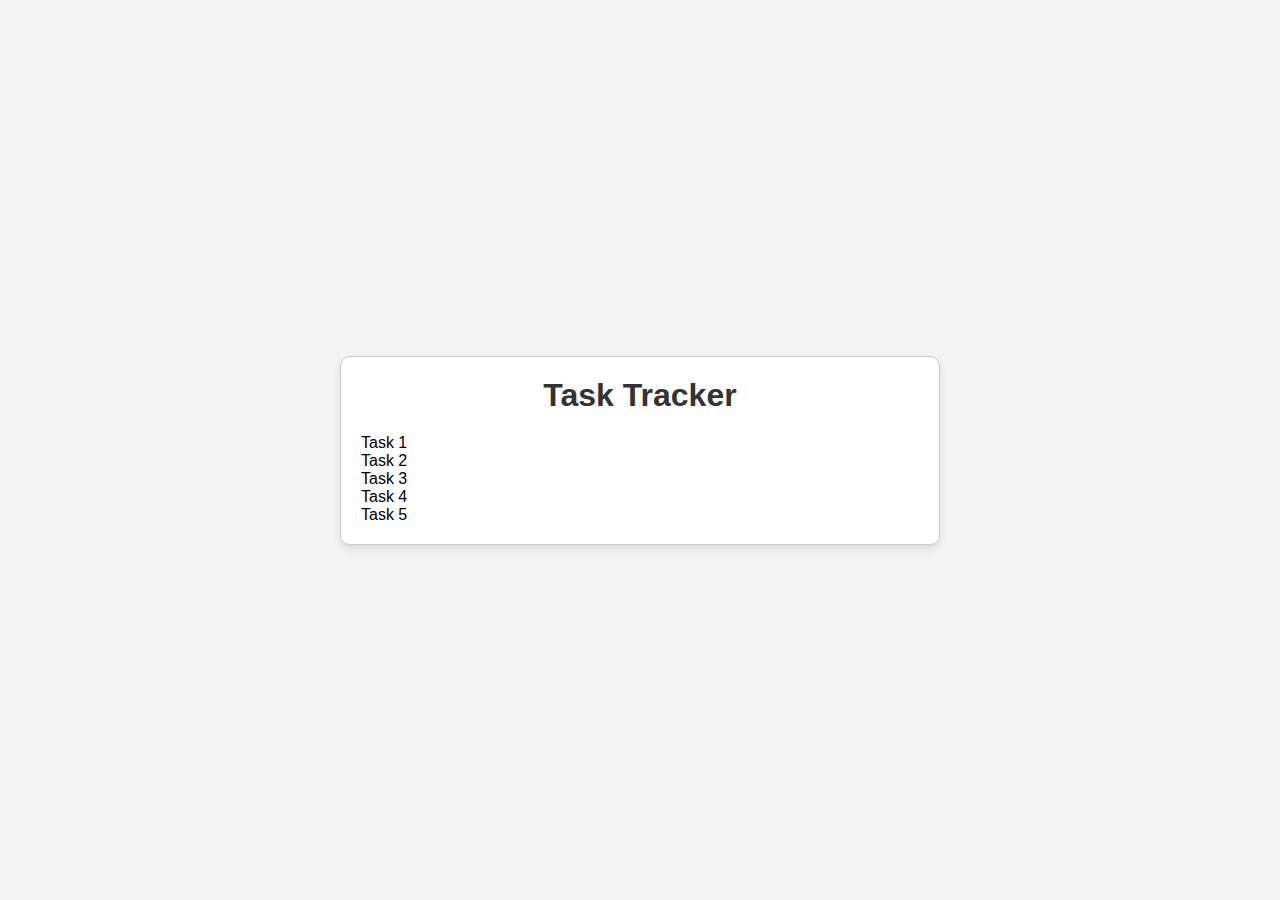
<file: index.html>
<!DOCTYPE html>
<html lang="en">
  <head>
    <meta charset="UTF-8" />
    <meta name="viewport" content="width=device-width, initial-scale=1.0" />
    <title>Task Tracker</title>
    <link rel="stylesheet" href="style.css" />
  </head>
  <body>
    <div class="container">
      <h1>Task Tracker</h1>
      <ul id="tasks">
        <li>Task 1</li>
        <li>Task 2</li>
        <li>Task 3</li>
        <li>Task 4</li>
        <li>Task 5</li>
      </ul>
    </div>

    <script src="script.js"></script>
  </body>
</html>
</file>
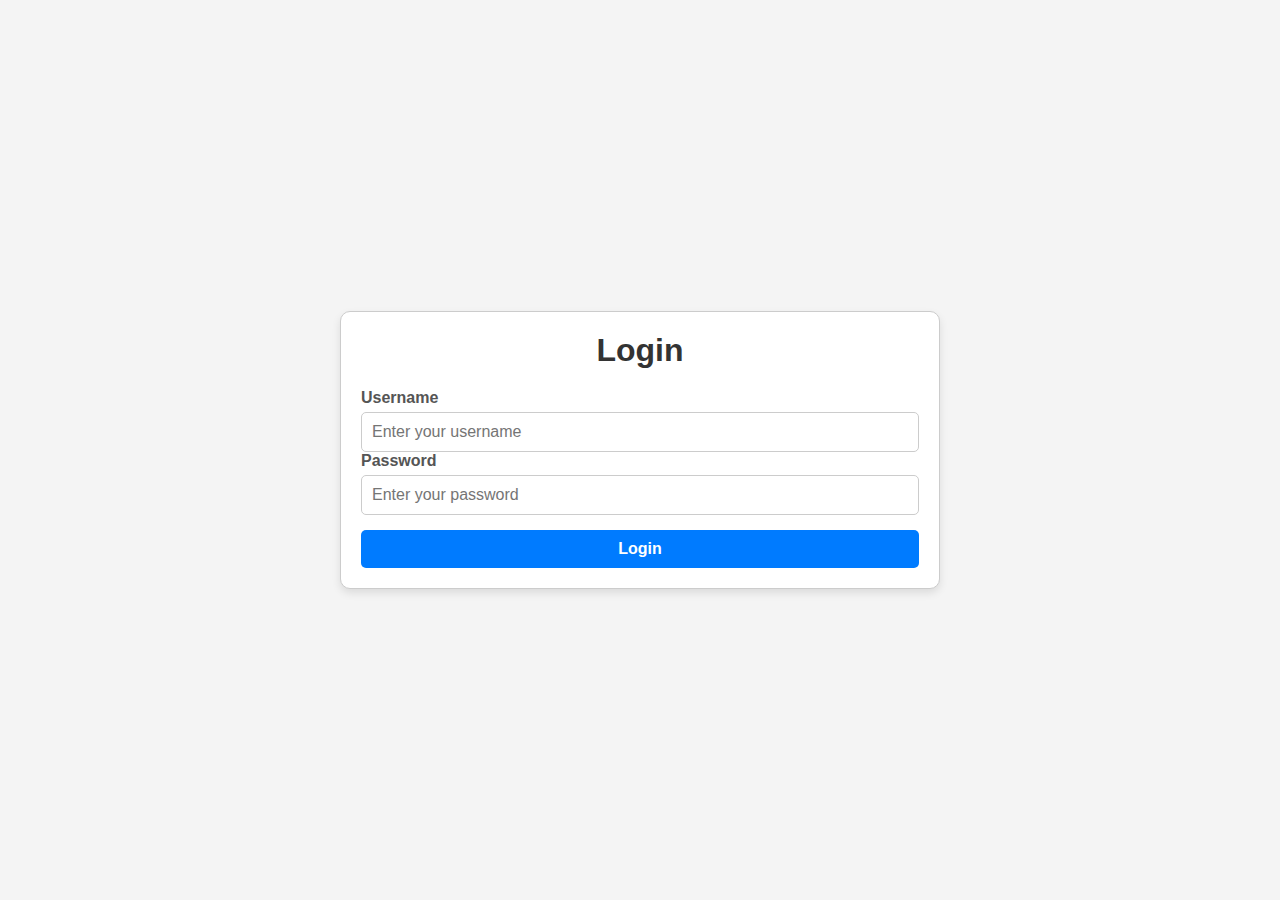
<file: login.html>
<!DOCTYPE html>
<html lang="en">
  <head>
    <meta charset="UTF-8" />
    <meta name="viewport" content="width=device-width, initial-scale=1.0" />
    <title>Loginr</title>
    <link rel="stylesheet" href="style.css" />
  </head>
  <body>
    <div class="container">
      <h1>Login</h1>
      <form action="">
        <div class="form-control">
            <label for="username">Username</label>
            <input type="text" id="username" placeholder="Enter your username" />  
            <label for="password">Password</label>
            <input type="password" id="password" placeholder="Enter your password" /> 
        </div>
        <button class="btn">Login</button>
      </form>
    </div>
    <script src="script.js"></script>
  </body>
</html>
</file>
<file: style.css>
* {
  margin: 0;
  padding: 0;
  box-sizing: border-box;
}

body {
  font-family: 'Roboto', sans-serif;
  background-color: #f4f4f4;
  display: flex;
  justify-content: center;
  align-items: center;
  height: 100vh;
  width: 100%;
}

ul {
  list-style-type: none;
}

.container {
  width: 600px;
  margin: 0 auto;
  padding: 20px;
  border: 1px solid #ccc;
  border-radius: 10px;
  background-color: #fff;
  box-shadow: 0 4px 8px rgba(0, 0, 0, 0.1);
}

.container h1 {
  text-align: center;
  margin-bottom: 20px;
  color: #333;
}

form {
  display: flex;
  flex-direction: column;
  gap: 15px;
}

.form-control {
  display: flex;
  flex-direction: column;
}

.form-control label {
  margin-bottom: 5px;
  font-weight: bold;
  color: #555;
}

.form-control input {
  padding: 10px;
  border: 1px solid #ccc;
  border-radius: 5px;
  font-size: 1rem;
}

.form-control input:focus {
  border-color: #007bff;
  outline: none;
  box-shadow: 0 0 5px rgba(0, 123, 255, 0.5);
}

.btn {
  padding: 10px;
  font-size: 1rem;
  font-weight: bold;
  color: #fff;
  background-color: #007bff;
  border: none;
  border-radius: 5px;
  cursor: pointer;
  transition: background-color 0.3s ease;
}

.btn:hover {
  background-color: #0056b3;
}
</file>
